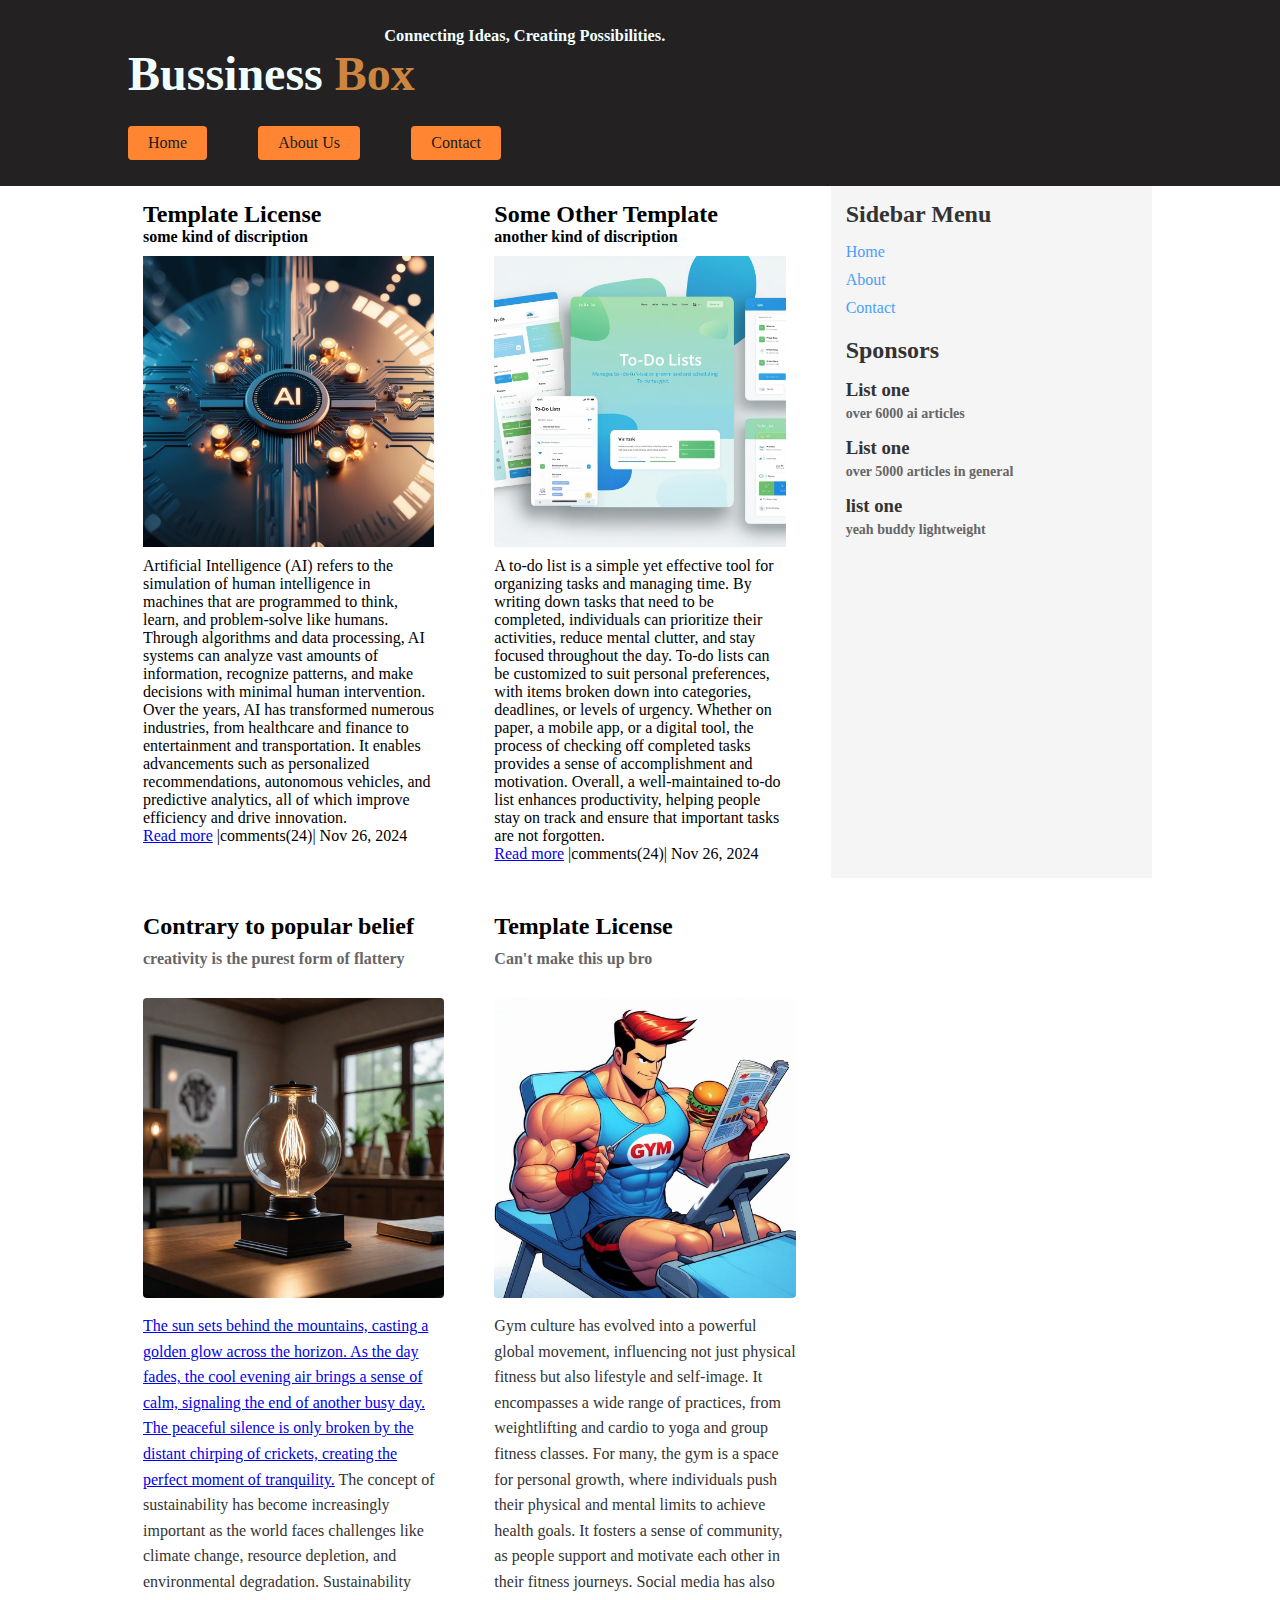
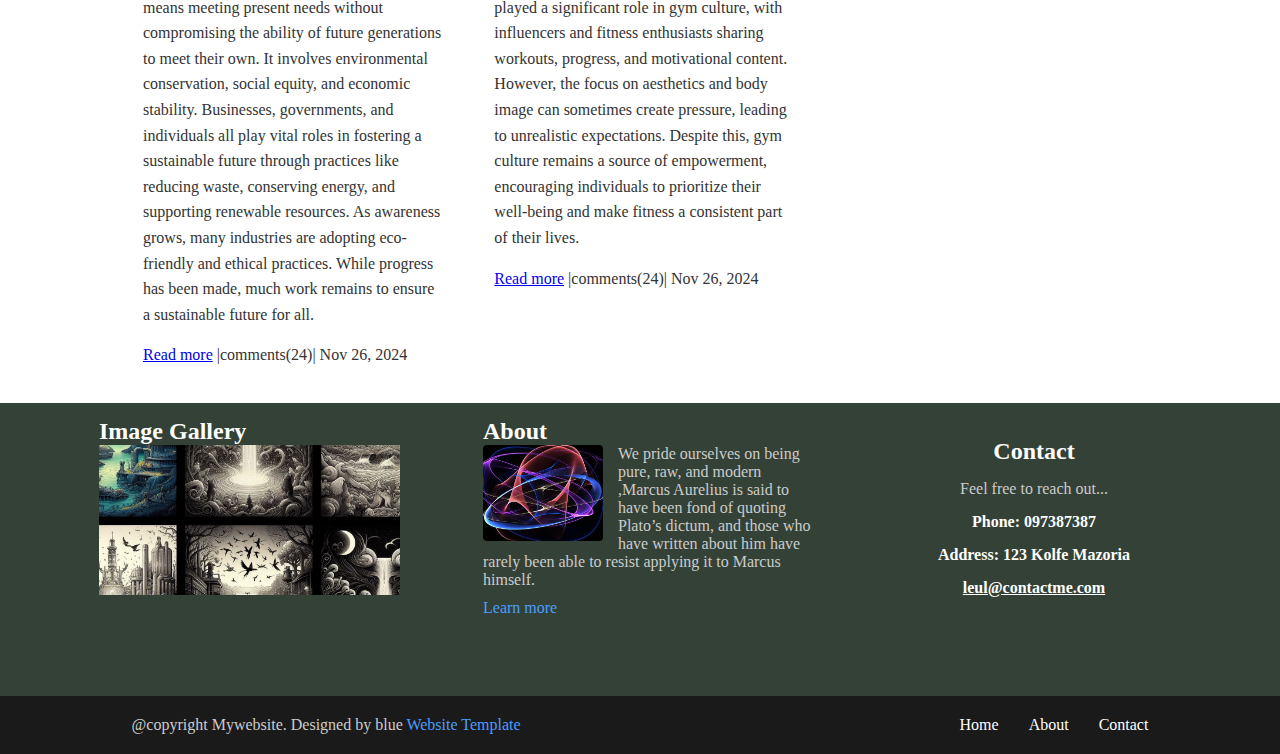
<file: index.html>
<!DOCTYPE html>
<html lang="en">
<head>
    <meta charset="UTF-8">
    <meta name="viewport" content="width=device-width, initial-scale=1.0">
    <title>Document</title>
    <link href="src/css/index.css" rel="stylesheet">
</head>
<body>
    <header class="header">
        <div class="header-content">
            <h3 class="tagline">Connecting Ideas, Creating Possibilities.</h3>
            
        </div>
        <div class="header-content2">
            <h1 class="site-title">Bussiness <span class="span">Box</span></h1>
        </div>
    
        <nav class="main-nav">
            <ul class="nav-bar">
                <li class="nav-item" id="home-link"><a href="/index.html">Home</a></li>
                <li class="nav-item" id="about-link"><a href="/src/html/about.html">About Us</a></li>
                <li class="nav-item" id="contact-link"><a href="/src/html/contact.html">Contact</a></li>
            </ul>
        </nav>
    </header>

    <main>
        <section class="contianer">
            <section >
                <h2>Template License</h2>
                <h4>some kind of discription </h4>
                <img src="src/images/AI.jpg">
                <p>Artificial Intelligence (AI) refers to the simulation of human intelligence in machines that are programmed to think, learn, and problem-solve like humans. Through algorithms and data processing, AI systems can analyze vast amounts of information, recognize patterns, and make decisions with minimal human intervention. Over the years, AI has transformed numerous industries, from healthcare and finance to entertainment and transportation. It enables advancements such as personalized recommendations, autonomous vehicles, and predictive analytics, all of which improve efficiency and drive innovation.</p>
                <p> <a href="https://www.brookings.edu/articles/how-artificial-intelligence-is-transforming-the-world/">Read more</a> |<span>comments(24)</span>| Nov 26, 2024</p>
            </section>

            <section>
                <h2>Some Other Template</h2>
                <h4>another kind of discription</h4>
                <img src="src/images/to do list.jpg" alt="a picture of a to do list">
                <p>
                    A to-do list is a simple yet effective tool for organizing tasks and managing time. By writing down tasks that need to be completed, individuals can prioritize their activities, reduce mental clutter, and stay focused throughout the day. To-do lists can be customized to suit personal preferences, with items broken down into categories, deadlines, or levels of urgency. Whether on paper, a mobile app, or a digital tool, the process of checking off completed tasks provides a sense of accomplishment and motivation. Overall, a well-maintained to-do list enhances productivity, helping people stay on track and ensure that important tasks are not forgotten.
                </p>
                <p>
                    <a href="https://ca.indeed.com/career-advice/career-development/daily-to-do-list">Read more</a>  |<span>comments(24)</span>| Nov 26, 2024
                </p>
            </section>

            <section class="sidebar" id="sidebar-menu">
                <h2 class="sidebar-title">Sidebar Menu</h2>
                <nav class="sidebar-nav"> 
                    <ul class="sidebar-list">
                        <li class="sidebar-item"><a href="/index.html">Home</a></li>
                        <li class="sidebar-item"><a href="/src/html/about.html">About</a></li>
                        <li class="sidebar-item"><a href="/src/html/contact.html">Contact</a></li>
                    </ul>
                </nav>

                <h2 class="sponsors-title">Sponsors</h2>
                <div class="sponsor" id="sponsor-1">
                    <h3 class="sponsor-name">List one</h3>
                    <h4 class="sponsor-detail">over 6000 ai articles</h4>
                </div>

                <div class="sponsor" id="sponsor-2">
                    <h3 class="sponsor-name">List one</h3>
                    <h4 class="sponsor-detail">over 5000 articles in general</h4>
                </div>

                <div class="sponsor" id="sponsor-3">
                    <h3 class="sponsor-name">list one</h3>
                    <h4 class="sponsor-detail">yeah buddy lightweight</h4>
                </div>
            </section>
        </section>

        <section class="container-2">
            <section>
                <h2>Contrary to popular belief</h2>
                <h4>creativity is the purest form of flattery</h4>
                <img src="src/images/8-9RUGODewSqH8LAX.png" alt="a picture">
                <p>
                    <a href="#">The sun sets behind the mountains, casting a golden glow across the horizon. As the day fades, the cool evening air brings a sense of calm, signaling the end of another busy day. The peaceful silence is only broken by the distant chirping of crickets, creating the perfect moment of tranquility.</a>
                    The concept of sustainability has become increasingly important as the world faces challenges like climate change, resource depletion, and environmental degradation. Sustainability means meeting present needs without compromising the ability of future generations to meet their own. It involves environmental conservation, social equity, and economic stability. Businesses, governments, and individuals all play vital roles in fostering a sustainable future through practices like reducing waste, conserving energy, and supporting renewable resources. As awareness grows, many industries are adopting eco-friendly and ethical practices. While progress has been made, much work remains to ensure a sustainable future for all.


                 </p>
                 <p>
                    <a href="#">Read more</a> |<span>comments(24)</span>| Nov 26, 2024
                 </p>
            </section>
            <section>
            <h2>Template License</h2>
            <h4>Can't make this up bro</h4>
            <img src="src/images/_32948952-c0b6-49f7-b188-1bcbe191a109.jpg">
            <p>
                Gym culture has evolved into a powerful global movement, influencing not just physical fitness but also lifestyle and self-image. It encompasses a wide range of practices, from weightlifting and cardio to yoga and group fitness classes. For many, the gym is a space for personal growth, where individuals push their physical and mental limits to achieve health goals. It fosters a sense of community, as people support and motivate each other in their fitness journeys. Social media has also played a significant role in gym culture, with influencers and fitness enthusiasts sharing workouts, progress, and motivational content. However, the focus on aesthetics and body image can sometimes create pressure, leading to unrealistic expectations. Despite this, gym culture remains a source of empowerment, encouraging individuals to prioritize their well-being and make fitness a consistent part of their lives.
            </p>
            <p>
                <a href="#">Read more</a> |<span>comments(24)</span>| Nov 26, 2024
            </p>
        </section>

    </main>
    <section class="container-3" id="gallery-section">
        <article class="gallery" id="image-gallery">
            <h2>Image Gallery</h2>
            <img src="src/images/_a42ce80b-4b19-4870-b05a-a8ad33dc2e05.jpg" alt="Bundled Images" class="gallery-image">
        </article>

        <article class="about" id="about-extra">
            <h2>About</h2>
            <p>
                <span class="about-image-container">
                    <img src="src/images/OIP.jpg" alt="Abstract Image" class="about-image">
                </span>
                We pride ourselves on being pure, raw, and modern ,Marcus Aurelius is said to have been fond of quoting Plato’s dictum, and
                those who have written about him have rarely been able to resist applying it
                to Marcus himself.
            </p>
            <a href="#" class="learn-more">Learn more</a>
        </article>

        <article class="contact-info" id="contact-section">
            <h2>Contact</h2>
            <p>Feel free to reach out...</p>
            <h4 class="phone">Phone: 097387387</h4>
            <h4 class="address">Address: 123 Kolfe Mazoria</h4>
            <h4 class="email"><a href="mailto:leul@contactme.com">leul@contactme.com</a></h4>
        </article>
    </section>


    <footer class="footer">
        <p class="copyright">@copyright Mywebsite. Designed by blue <a href="#" class="template-link">Website Template</a> </p>

        <nav class="footer-nav"> 
            <ul class="footer-list">
                <li class="footer-item"><a href="/index.html">Home</a></li>
                <li class="footer-item"><a href="/src/html/about.html">About</a></li>
                <li class="footer-item"><a href="/src/html/contact.html">Contact</a></li>
            </ul>
        </nav>
    </footer>
</body>
</html>
</file>
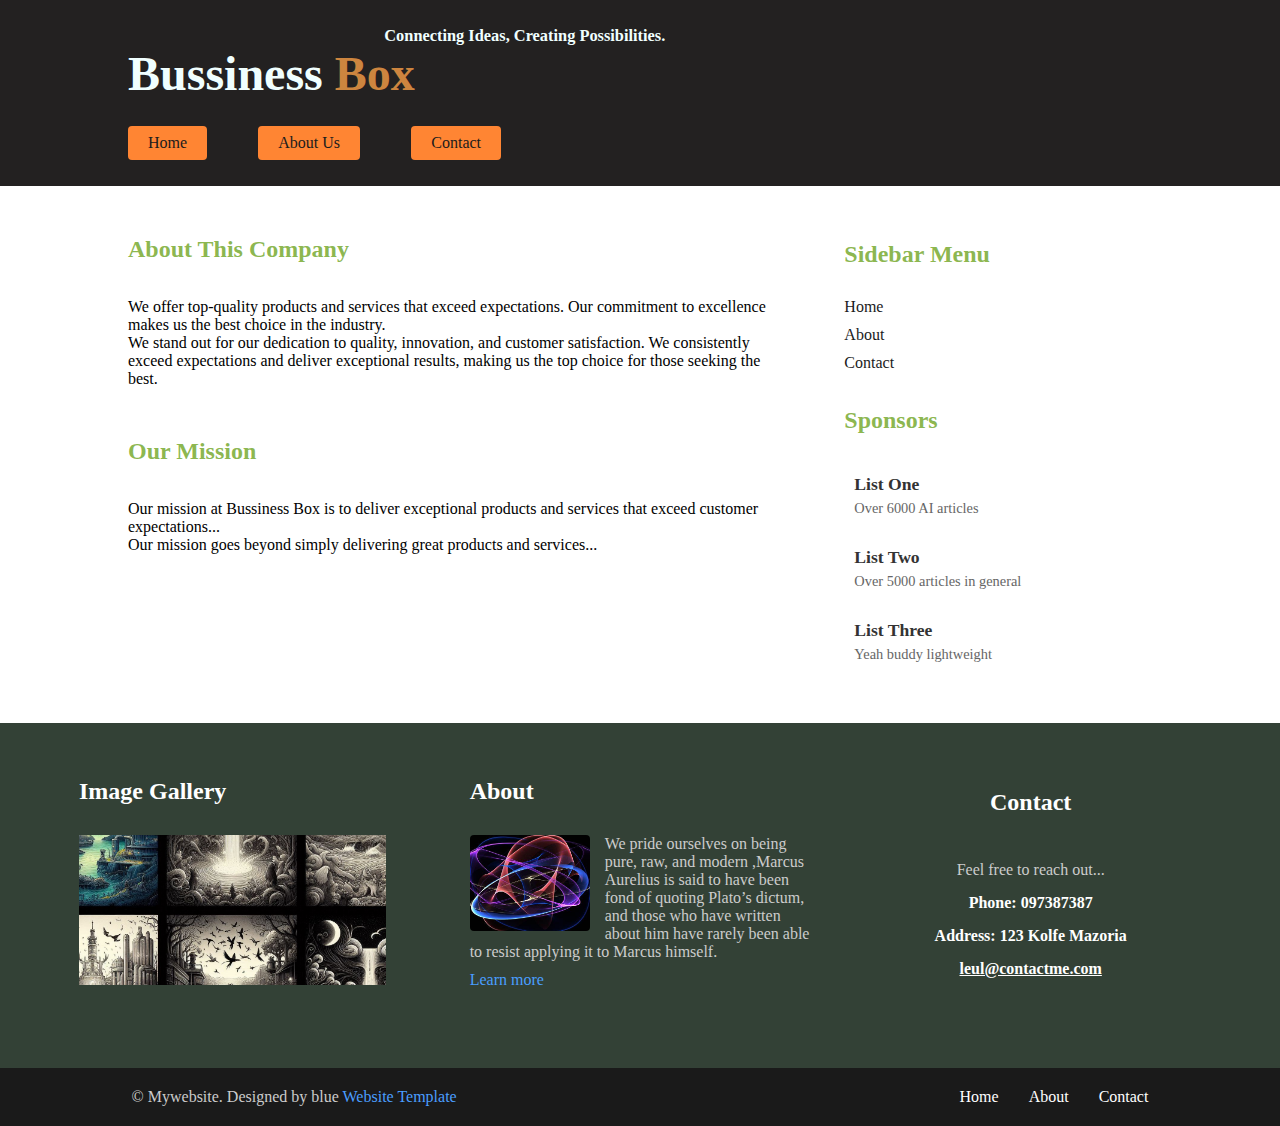
<file: src/html/about.html>
<!DOCTYPE html>
<html lang="en">
<head>
    <meta charset="UTF-8">
    <meta name="viewport" content="width=device-width, initial-scale=1.0">
    <title>Document</title>
    <link href="../css/About.css" rel="stylesheet">
</head>
<body>
    <header class="header">
        <div class="header-content">
            <h3 class="tagline">Connecting Ideas, Creating Possibilities.</h3>
            
        </div>
        <div class="header-content2">
            <h1 class="site-title">Bussiness <span class="span">Box</span></h1>
        </div>
    
        <nav class="main-nav">
            <ul class="nav-bar">
                <li class="nav-item" id="home-link"><a href="/index.html">Home</a></li>
                <li class="nav-item" id="about-link"><a href="/src/html/about.html">About Us</a></li>
                <li class="nav-item" id="contact-link"><a href="/src/html/contact.html">Contact</a></li>
            </ul>
        </nav>
    </header>
    
    <main>
        <section class="container" id="about-section">
            <article class="content" id="about-content">
                <h2>About This Company</h2>
                <p>We offer top-quality products and services that exceed expectations. Our commitment to excellence makes us the best choice in the industry.</p>
                <p>We stand out for our dedication to quality, innovation, and customer satisfaction. We consistently exceed expectations and deliver exceptional results, making us the top choice for those seeking the best.</p>
            </article>
    
            <article class="content" id="mission-content">
                <h2>Our Mission</h2>
                <p>Our mission at Bussiness Box is to deliver exceptional products and services that exceed customer expectations...</p>
                <p>Our mission goes beyond simply delivering great products and services...</p>
            </article>
        </section>
    
        <aside class="sidebar" id="sidebar-menu">
            <section class="sidebar-section" id="sidebar-links">
                <h2>Sidebar Menu</h2>
                <nav>
                    <ul class="sidebar-list">
                        <li class="sidebar-item"><a href="/index.html">Home</a></li>
                        <li class="sidebar-item"><a href="/src/html/about.html">About</a></li>
                        <li class="sidebar-item"><a href="/src/html/contact.html">Contact</a></li>
                    </ul>
                </nav>
            </section>
    
            <section class="sidebar-section" id="sponsors">
                <h2>Sponsors</h2>
                <div class="sponsor" id="sponsor-1">
                    <h3>List One</h3>
                    <h4>Over 6000 AI articles</h4>
                </div>
                <div class="sponsor" id="sponsor-2">
                    <h3>List Two</h3>
                    <h4>Over 5000 articles in general</h4>
                </div>
                <div class="sponsor" id="sponsor-3">
                    <h3>List Three</h3>
                    <h4>Yeah buddy lightweight</h4>
                </div>
            </section>
        </aside>
    
       
    </main>
    
    <section class="container-3" id="gallery-section">
        <article class="gallery" id="image-gallery">
            <h2>Image Gallery</h2>
            <img src="../images/_a42ce80b-4b19-4870-b05a-a8ad33dc2e05.jpg" alt="Bundled Images" class="gallery-image">
        </article>

        <article class="about" id="about-extra">
            <h2>About</h2>
            <p>
                <span class="about-image-container">
                    <img src="../images/OIP.jpg" alt="Abstract Image" class="about-image">
                </span>
                We pride ourselves on being pure, raw, and modern ,Marcus Aurelius is said to have been fond of quoting Plato’s dictum, and
                those who have written about him have rarely been able to resist applying it
                to Marcus himself.
            </p>
            <a href="#" class="learn-more">Learn more</a>
        </article>

        <article class="contact-info" id="contact-section">
            <h2>Contact</h2>
            <p>Feel free to reach out...</p>
            <h4 class="phone">Phone: 097387387</h4>
            <h4 class="address">Address: 123 Kolfe Mazoria</h4>
            <h4 class="email"><a href="mailto:leul@contactme.com">leul@contactme.com</a></h4>
        </article>
    </section>
    <footer class="footer">
        <p class="copyright">
            &copy; Mywebsite. Designed by blue <a href="#" class="template-link">Website Template</a>
        </p>
        <nav class="footer-nav">
            <ul class="footer-list">
                <li class="footer-item"><a href="/index.html">Home</a></li>
                <li class="footer-item"><a href="/src/html/about.html">About</a></li>
                <li class="footer-item"><a href="/src/html/contact.html">Contact</a></li>
            </ul>
        </nav>
    </footer>
    
    
    
</body>
</html>
</file>
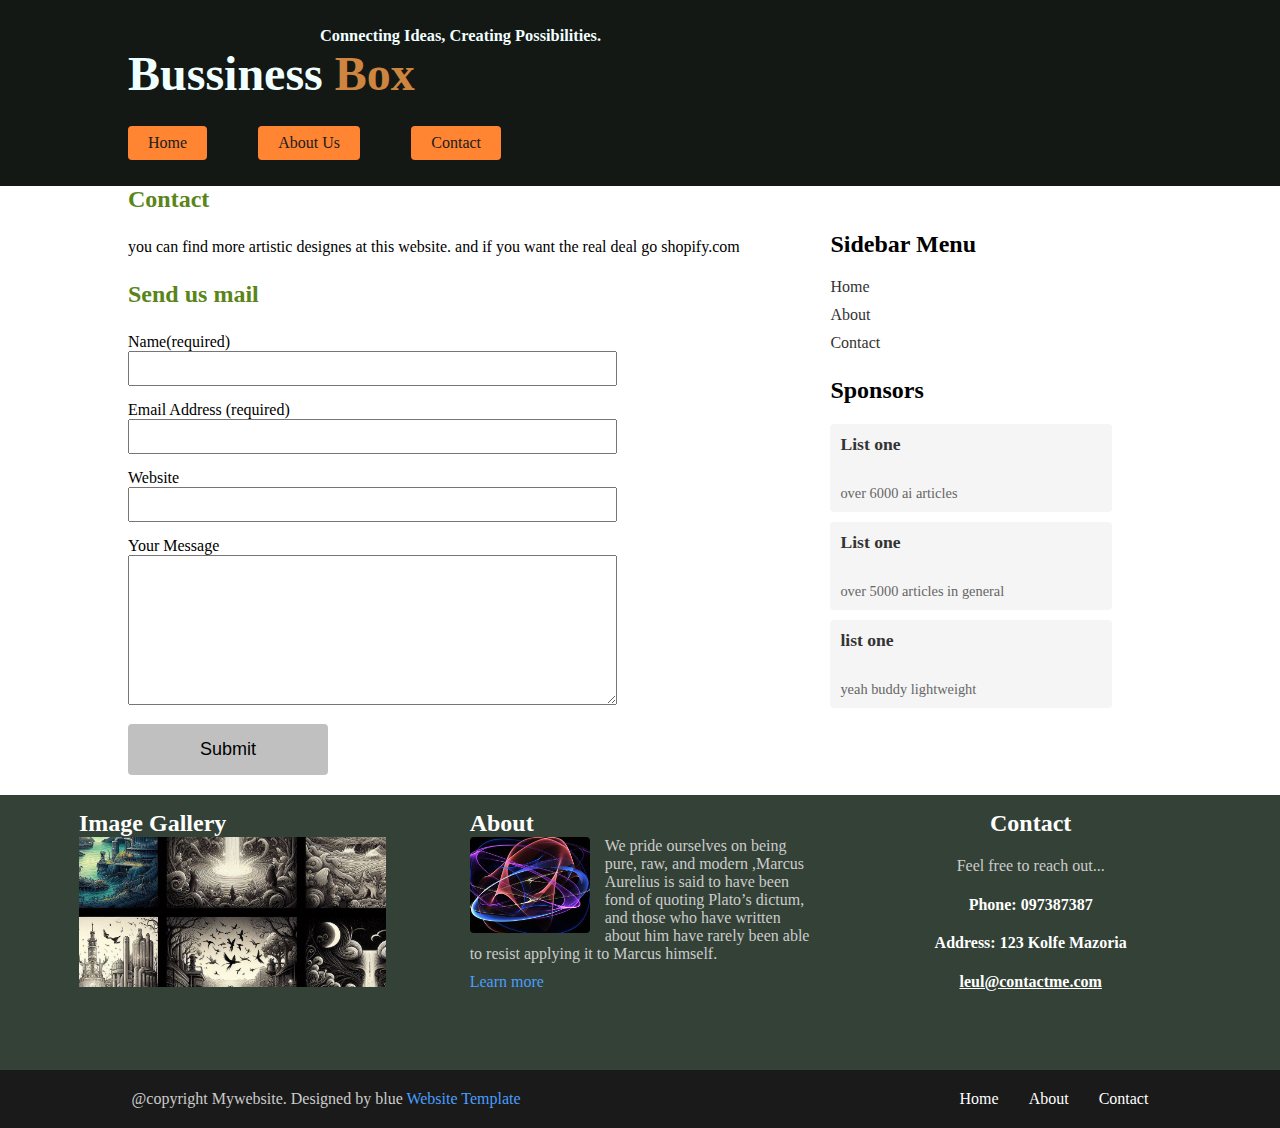
<file: src/html/contact.html>
<!DOCTYPE html>
<html lang="en">
<head>
    <meta charset="UTF-8">
    <meta name="viewport" content="width=device-width, initial-scale=1.0">
    <title>Document</title>
    <link rel="stylesheet" href="/src/css/Contact.css">
</head>
<body>

    <header class="header">
        <div class="header-content">
            <h3 class="tagline">Connecting Ideas, Creating Possibilities.</h3>
            
        </div>
        <div class="header-content2">
            <h1 class="site-title">Bussiness <span class="span">Box</span></h1>
        </div>
    
        <nav class="main-nav">
            <ul class="nav-bar">
                <li class="nav-item" id="home-link"><a href="/index.html">Home</a></li>
                <li class="nav-item" id="about-link"><a href="/src/html/about.html">About Us</a></li>
                <li class="nav-item" id="contact-link"><a href="/src/html/contact.html">Contact</a></li>
            </ul>
        </nav>
    </header>

    <main>
        <section class="container" id="contact-section">
            <section class="contact-form">
                <h2 class="section-title">Contact</h2>
                <p class="contact-intro">you can find more artistic designes at this website. and if you want the real deal go shopify.com </p>

                <h2 class="form-title">Send us mail</h2>
                <form class="contact-form" id="mail-form">
                    <label class="form-label">Name(required)</label><br>
                    <input type="text" id="name" name="name" class="form-input" required>  <br>

                    <label class="form-label">Email Address (required)</label><br>
                    <input type="text" id="email" name="email" class="form-input" required><br>

                    <label class="form-label">Website</label><br>
                    <input type="text" id="website" name="website" class="form-input"><br>

                    <label for="feedback" class="form-label">Your Message</label><br>
                    <textarea id="feedback" name="feedback" rows="5" cols="40" class="form-textarea"></textarea><br>

                    <button type="submit" class="submit-btn">Submit </button>
                </form>
            </section>

            <section class="sidebar" id="sidebar-menu">
                <h2 class="sidebar-title">Sidebar Menu</h2>
                <nav class="sidebar-nav"> 
                    <ul class="sidebar-list">
                        <li class="sidebar-item"><a href="/index.html">Home</a></li>
                        <li class="sidebar-item"><a href="/src/html/about.html">About</a></li>
                        <li class="sidebar-item"><a href="/src/html/contact.html">Contact</a></li>
                    </ul>
                </nav>

                <h2 class="sponsors-title">Sponsors</h2>
                <div class="sponsor" id="sponsor-1">
                    <h3 class="sponsor-name">List one</h3>
                    <h4 class="sponsor-detail">over 6000 ai articles</h4>
                </div>

                <div class="sponsor" id="sponsor-2">
                    <h3 class="sponsor-name">List one</h3>
                    <h4 class="sponsor-detail">over 5000 articles in general</h4>
                </div>

                <div class="sponsor" id="sponsor-3">
                    <h3 class="sponsor-name">list one</h3>
                    <h4 class="sponsor-detail">yeah buddy lightweight</h4>
                </div>
            </section>
        </section>
    </main>

    <section class="container-3" id="gallery-section">
        <article class="gallery" id="image-gallery">
            <h2>Image Gallery</h2>
            <img src="../images/_a42ce80b-4b19-4870-b05a-a8ad33dc2e05.jpg" alt="Bundled Images" class="gallery-image">
        </article>

        <article class="about" id="about-extra">
            <h2>About</h2>
            <p>
                <span class="about-image-container">
                    <img src="../images/OIP.jpg" alt="Abstract Image" class="about-image">
                </span>
                We pride ourselves on being pure, raw, and modern ,Marcus Aurelius is said to have been fond of quoting Plato’s dictum, and
                those who have written about him have rarely been able to resist applying it
                to Marcus himself.
            </p>
            <a href="#" class="learn-more">Learn more</a>
        </article>

        <article class="contact-info" id="contact-section">
            <h2>Contact</h2>
            <p>Feel free to reach out...</p>
            <h4 class="phone">Phone: 097387387</h4>
            <h4 class="address">Address: 123 Kolfe Mazoria</h4>
            <h4 class="email"><a href="mailto:leul@contactme.com">leul@contactme.com</a></h4>
        </article>
    </section>

    <footer class="footer">
        <p class="copyright">@copyright Mywebsite. Designed by blue <a href="#" class="template-link">Website Template</a> </p>

        <nav class="footer-nav"> 
            <ul class="footer-list">
                <li class="footer-item"><a href="/index.html">Home</a></li>
                <li class="footer-item"><a href="/src/html/about.html">About</a></li>
                <li class="footer-item"><a href="/src/html/contact.html">Contact</a></li>
            </ul>
        </nav>
    </footer>
    
</body>
</html>
</file>
<file: src/css/index.css>
*{
    margin: 0;
    padding-left: 0;
    padding-right: 0;
    box-sizing: border-box;
}
/* start of the header part of the style */
.header{
    background-color: rgb(35, 33, 33);
    height: 17%;
   

}

.header-content{
    display: flex;
    text-align: center;
    justify-content: center;
    padding-right: 18%;
    padding-top: 2%;
    color:azure;
    align-items: flex-start;
    margin-left: 10%;
    margin-right: 10%;
    font-size: 14px;
}
.header-content2{

    text-align: left;
    margin-left: 10%;
    margin-right: 10%;
    font-size: x-large;
    color:azure

}
.span{
    color: peru;
}

.nav-bar{
    display:flex;
    justify-content: left;
    text-align: center;
    gap: 5%;
    color: aliceblue;
    list-style-type: none;
    margin-left: 10%;
    margin-right: 10%;
    padding-top: 2%;
    padding-bottom: 2%;

    
}

main{
    margin-left: 10%;
    margin-right: 10%;
    
}
.nav-item{
    background-color: #ff8533;
    padding: 8px 20px;
    border: none;
    border-radius: 4px;
    font-size: 16px;
    cursor: pointer;
    transition: background-color 0.3s ease;
    
}
nav ul li a{
    text-decoration: none;
    color:rgb(27, 27, 28);
}

.contianer {
    display: flex;
    justify-content: space-between;
    gap: 20px;
    margin-bottom: 20px;
}

.contianer section:not(.sidebar) {
    width: calc(33.333% - 20px);
    box-sizing: border-box;
    padding: 15px;
}

.contianer section img {
    max-width: 100%;
    height: auto;
    display: block;
    margin: 10px 0;
}

.sidebar {
    width: calc(33.333% - 20px);
    box-sizing: border-box;
    padding: 15px;
    background-color: #f5f5f5;
}

/* Sidebar styles from About page */
.sidebar-title {
    color: #333;
    margin-bottom: 15px;
}

.sidebar-list {
    list-style: none;
    padding: 0;
    margin: 0 0 20px 0;
}

.sidebar-item {
    margin-bottom: 10px;
}

.sidebar-item a {
    color: #4a9eff;
    text-decoration: none;
}

.sidebar-item a:hover {
    text-decoration: underline;
}

.sponsors-title {
    color: #333;
    margin: 20px 0 15px 0;
}

.sponsor {
    margin-bottom: 15px;
}

.sponsor-name {
    color: #333;
    margin-bottom: 5px;
}

.sponsor-detail {
    color: #666;
    font-size: 14px;
}

.container-2 {
    width: 66.666%;
    display: flex;
    flex-direction: row;
    gap: 20px;
    margin-top: 20px;
}

.container-2 > section {
    flex: 1;
    padding: 15px;
    border-radius: 4px;
    display: flex;
    flex-direction: column;
}

.container-2 h2 {
    margin-bottom: 10px;
}

.container-2 h4 {
    color: #666;
    margin-bottom: 15px;
}

.container-2 img {
    width: 100%;
    height: auto;
    max-height: 300px;
    object-fit: cover;
    margin: 15px 0;
    border-radius: 4px;
}

.container-2 p {
    line-height: 1.6;
    color: #333;
    margin-bottom: 15px;
}

.container-2 p:last-child {
    margin-bottom: 0;
}






.container-3 {
    display: flex;
    justify-content: center;
    flex-wrap: wrap;
    background-color: rgb(51, 65, 54);
    padding: 5%;
    padding-top: 0;
    gap: 20px;
    width: 100%;
    min-height: 180px;
    box-sizing: border-box;
    margin: 20px 0 0;
}

.container-3 article {
    flex: 1 1 calc(33.333% - 20px);
    min-width: 250px;
    color: white;
    padding: 15px;
    box-sizing: border-box;     
    
}

.container-3 h2,
.container-3 h4,
.container-3 a {
    color: white;
}

.container-3 p {
    color: #ccc;
}

.container-3 .learn-more {
    color: #4a9eff;
    text-decoration: none;
    display: inline-block;
    margin-top: 10px;
}

.container-3 .learn-more:hover {
    text-decoration: underline;
}


.container-3 img {
    max-width: 100%;
    height: auto;
    display: block;
}
.gallery-image {
    width: 90%;
    height: auto;
    max-height: 150px;
    object-fit: cover;
    display: block;

    
    
    
    
}
.gallery{
    margin-left: 20px;
}

.about-image-container {
    float: left;
    margin-right: 15px;
   
    width: 120px;
}

.about-image {
    width: 100%;
    height: auto;
    border-radius: 4px;
}
.contact-info{
    display: flex;
    flex-direction: column;
    justify-content: center;
    align-items: center;
    gap: 15px;
}

.footer {
    display: flex;
    justify-content: space-between;
    align-items: center;
    padding: 20px;
    background-color: #1a1a1a;
    width: 100%; /* Changed from 25px to match container width */
    clear: both;
}

.copyright {
    text-align: left;
    margin-left: 9%;
    color: #ccc;
}

.footer-nav {
    margin-left: auto;
    margin-right: 9%; /* Pushes nav to right */
}

.footer-list {
    list-style: none;
    padding: 0;
    margin: 0;
    display: flex;
    gap: 30px;
}

.footer-item {
    display: inline-block;
    color: white;
}

.template-link {
    color: #4a9eff;
    text-decoration: none;
}

.template-link:hover {
    text-decoration: underline;
}
.footer-item a {
    color: white;
    text-decoration: none;
}

.footer-item a:hover {
    text-decoration: underline;
}
</file>
<file: src/css/About.css>
*{
    margin: 0;
    padding-left: 0;
    padding-right: 0;
    box-sizing: border-box;
}
/* start of the header part of the style */
.header{
    background-color: rgb(35, 33, 33);
    height: 17%;
   

}

.header-content{
    display: flex;
    text-align: center;
    justify-content: center;
    padding-right: 18%;
    padding-top: 2%;
    color:azure;
    align-items: flex-start;
    margin-left: 10%;
    margin-right: 10%;
    font-size: 14px;
}
.header-content2{

    text-align: left;
    margin-left: 10%;
    margin-right: 10%;
    font-size: x-large;
    color:azure

}
.span{
    color: peru;
}

.nav-bar{
    display:flex;
    justify-content: left;
    text-align: center;
    gap: 5%;
    color: aliceblue;
    list-style-type: none;
    margin-left: 10%;
    margin-right: 10%;
    padding-top: 2%;
    padding-bottom: 2%;

    
}

main{
    margin-left: 10%;
    margin-right: 10%;
    
}
.nav-item{
    background-color: #ff8533;
    padding: 8px 20px;
    border: none;
    border-radius: 4px;
    font-size: 16px;
    cursor: pointer;
    transition: background-color 0.3s ease;
    
}
nav ul li a{
    text-decoration: none;
    color:rgb(27, 27, 28);
}


/* end of style for the header */

main section article h2{
    color:rgba(104, 159, 22, 0.774) ;
}
 h2{
    color:rgba(104, 159, 22, 0.774) ;
}

/* General styles */
.container {
    width: 66%;
    float: left;
    padding-right: 2%;
}

.sidebar {
    width: 32%;
    float: right;
    
    padding: 20px;
    border-radius: 4px;
}

/* Clear float after the sections */
main::after {
    content: "";
    display: table;
    clear: both;
}
h2 {
    margin-top: 30px;
    margin-bottom: 20px;
    padding: 10px 0;
}

.content h2 {
    margin-top: 40px;
    margin-bottom: 25px;
}

.sidebar h2 {
    margin-top: 25px;
    margin-bottom: 20px;
}
.sidebar-list {
    list-style: none;
    padding: 0;
    
}

.sidebar-item {
    margin-bottom: 10px;
}

.sponsor {
    padding: 10px;
    margin-bottom: 10px;
    border-radius: 4px;
}

.sponsor h3 {
    color: #333;
    margin: 0 0 5px 0;
    font-size: 1.1em;
}

.sponsor h4 {
    color: #666;
    margin: 0;
    font-size: 0.9em;
    font-weight: normal;
}
.container-3 {
    display: flex;
    justify-content: center;
    flex-wrap: wrap;
    background-color: rgb(51, 65, 54);
    padding-bottom: 5%;
    padding-left: 5%;
    padding-right: 5%;
    gap: 20px;
    width: 100%;
    min-height: 180px;
    box-sizing: border-box;
    margin: 20px 0 0;
}

.container-3 article {
    flex: 1 1 calc(33.333% - 20px);
    min-width: 250px;
    color: white;
    padding: 15px;
    box-sizing: border-box;     
    
}

.container-3 h2,
.container-3 h4,
.container-3 a {
    color: white;
}

.container-3 p {
    color: #ccc;
}

.container-3 .learn-more {
    color: #4a9eff;
    text-decoration: none;
    display: inline-block;
    margin-top: 10px;
}

.container-3 .learn-more:hover {
    text-decoration: underline;
}


.container-3 img {
    max-width: 100%;
    height: auto;
    display: block;
}
.gallery-image {
    width: 90%;
    height: auto; /* Changed from fixed height to auto */
    max-height: 150px; /* Added max-height to prevent too large images */
    object-fit: cover;
    display: block;
    
    
}

.about-image-container {
    float: left;
    margin-right: 15px;
    width: 120px;
}

.about-image {
    width: 100%;
    height: auto;
    border-radius: 4px;
}
.contact-info{
    display: flex;
    flex-direction: column;
    justify-content: center;
    align-items: center;
    gap: 15px;
}

.footer {
    display: flex;
    justify-content: space-between;
    align-items: center;
    padding: 20px;
    background-color: #1a1a1a;
    width: 100%; /* Changed from 25px to match container width */
    clear: both;
}

.copyright {
    text-align: left;
    margin-left: 9%;
    color: #ccc;
}

.footer-nav {
    margin-left: auto;
    margin-right: 9%; /* Pushes nav to right */
}

.footer-list {
    list-style: none;
    padding: 0;
    margin: 0;
    display: flex;
    gap: 30px;
}

.footer-item {
    display: inline-block;
    color: white;
}

.template-link {
    color: #4a9eff;
    text-decoration: none;
}

.template-link:hover {
    text-decoration: underline;
}
.footer-item a {
    color: white;
    text-decoration: none;
}

.footer-item a:hover {
    text-decoration: underline;
}
</file>
<file: src/css/Contact.css>
*{
    margin: 0;
    padding-left: 0;
    padding-right: 0;
    box-sizing: border-box;
}
.header {
    background-color: rgb(20, 24, 21);
    padding-top: 2%;
}

.header-content {
    display: flex;
    justify-content: space-between;
    align-items: flex-start;
    margin-left: 10%;
    margin-right: 10%;
    padding-left: 15%;
    font-size: 14px;
    color: azure;
}

.header-content2 {
    text-align: left;
    margin-left: 10%;
    margin-right: 10%;
    font-size: x-large;
    color: azure;
}

.span {
    color: peru;
}

.nav-bar {
    display: flex;
    justify-content: left;
    text-align: center;
    gap: 5%;
    color: aliceblue;
    list-style-type: none;
    margin-left: 10%;
    margin-right: 10%;
    padding-top: 2%;
    padding-bottom: 2%;
}

.nav-item {
    background-color: #ff8533;
    padding: 8px 20px;
    border: none;
    border-radius: 4px;
    font-size: 16px;
    cursor: pointer;
    transition: background-color 0.3s ease;
}

nav ul li a {
    text-decoration: none;
    color: rgb(27, 27, 28);
}
main{
    margin-left: 10%;
    margin-right: 10%;
}


.section-title{
    color: rgb(90, 133, 25);
    padding-bottom: 25px;
}
.contact-intro{
    padding-bottom: 25px;
}
.form-title{
    color: rgb(90, 133, 25);
    padding-bottom: 25px;
}
.form-input{
    width: 80%;
    padding-bottom: 15px;
    margin-bottom: 15px;
}
.form-textarea{
    width: 80%;
    height: 150px;
    margin-bottom: 15px;
}

.submit-btn {
    background-color: silver;
    padding: 15px 30px;
    border: none;
    border-radius: 4px;
    cursor: pointer;
    font-size: 18px;
    width: 200px;              /* wider width */
    display: block;
}

.submit-btn:hover {
    background-color: #a8a8a8;  /* slightly darker silver for hover effect */
}
/* General styles */
.container {
    width: 66%;
    float: left;
    padding-right: 2%;
    display: inline-block; /* Added to help with alignment */
}

.sidebar {
    width: 32%;
    float: right;
    padding: 20px;
    border-radius: 4px;
    display: inline-block; /* Added to help with alignment */
    vertical-align: top; /* Ensures top alignment */
}

/* Clear float after the sections */
main::after {
    content: "";
    display: table;
    clear: both;
}

.sidebar h2 {
    margin-top: 25px;
    margin-bottom: 20px;
}

.sidebar-list {
    list-style: none;
    padding: 0;
}

.sidebar-item {
    margin-bottom: 10px;
}

.sidebar-item a {
    text-decoration: none;
    color: #333;
}

.sponsor {
    padding: 10px;
    margin-bottom: 10px;
    border-radius: 4px;
    background-color: #f5f5f5; /* Added light background */
    display: flex;
    flex-direction: column;
    
    gap: 25px;
}

.sponsor h3 {
    color: #333;
    margin: 0 0 5px 0;
    font-size: 1.1em;
}

.sponsor h4 {
    color: #666;
    margin: 0;
    font-size: 0.9em;
    font-weight: normal;
}

#contact-section {
    display: flex;
    justify-content: space-between;
    width: 100%;
}

.container-3 {
    display: flex;
    justify-content: center;
    flex-wrap: no wrap;
    background-color: rgb(51, 65, 54);
    padding-bottom: 5%;
    padding-left: 5%;
    padding-right: 5%;
    gap: 20px;
    width: 100%;
    min-height: 180px;
    box-sizing: border-box;
    margin: 20px 0 0;
}

.container-3 article {
    flex: 1 1 calc(33.333% - 20px);
    min-width: 250px;
    color: white;
    padding: 15px;
    box-sizing: border-box;     
    
}

.container-3 h2,
.container-3 h4,
.container-3 a {
    color: white;
}

.container-3 p {
    color: #ccc;
}

.container-3 .learn-more {
    color: #4a9eff;
    text-decoration: none;
    display: inline-block;
    margin-top: 10px;
}

.container-3 .learn-more:hover {
    text-decoration: underline;
}


.container-3 img {
    max-width: 100%;
    height: auto;
    display: block;
}
.gallery-image {
    width: 90%;
    height: auto; /* Changed from fixed height to auto */
    max-height: 150px; /* Added max-height to prevent too large images */
    object-fit: cover;
    display: block;
    
    
}

.about-image-container {
    float: left;
    margin-right: 15px;
    width: 120px;
}

.about-image {
    width: 100%;
    height: auto;
    border-radius: 4px;
}
.contact-info{
    display: flex;
    flex-direction: column;
    justify-content: center;
    align-items: center;
}

.footer {
    display: flex;
    justify-content: space-between;
    align-items: center;
    padding: 20px;
    background-color: #1a1a1a;
    width: 100%; /* Changed from 25px to match container width */
    clear: both;
}

.copyright {
    text-align: left;
    margin-left: 9%;
    color: #ccc;
}

.footer-nav {
    margin-left: auto;
    margin-right: 9%; /* Pushes nav to right */
}

.footer-list {
    list-style: none;
    padding: 0;
    margin: 0;
    display: flex;
    gap: 30px;
}

.footer-item {
    display: inline-block;
    color: white;
}

.template-link {
    color: #4a9eff;
    text-decoration: none;
}

.template-link:hover {
    text-decoration: underline;
}
.footer-item a {
    color: white;
    text-decoration: none;
}

.footer-item a:hover {
    text-decoration: underline;
}
</file>
